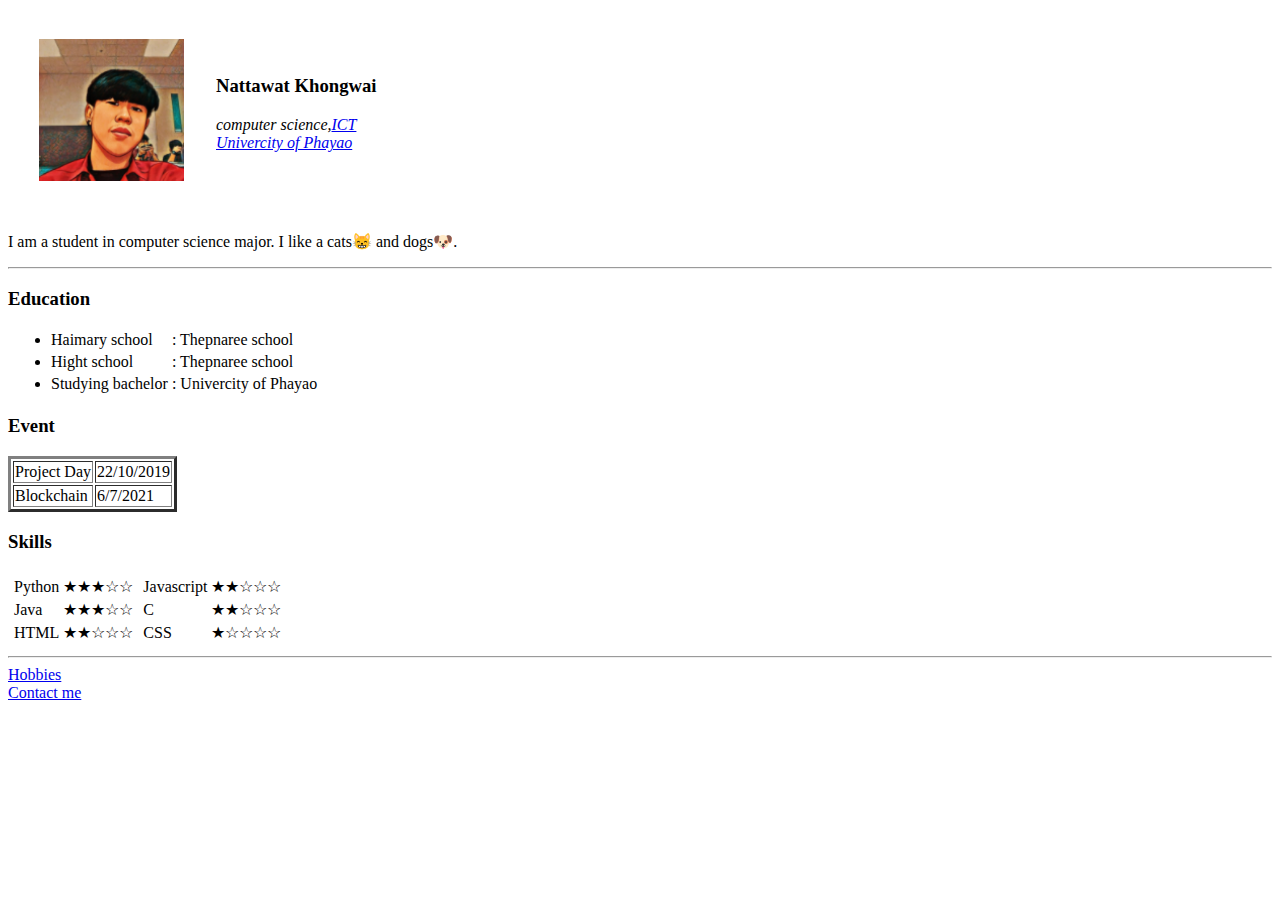
<file: index.html>
<!DOCTYPE html>
<html lang="en">
  <head>
    <meta charset="UTF-8" />
    <meta http-equiv="X-UA-Compatible" content="IE=edge" />
    <meta name="viewport" content="width=device-width, initial-scale=1.0" />
    <title>Nattawat Personal Site</title>
  </head>
  <body>
    <table cellspacing="30">
      <tr>
        <td>
          <img
            src="me.PNG"
            alt="profile nattawat"
            width="145"
            height="142"
          />
        </td>
        <td>
          <h3>Nattawat Khongwai</h3>
          <p>
            <em>
              computer science,<a href="https://ict.up.ac.th/" target="_blank"
                >ICT</a
              ><br />
              <a href="https://www.up.ac.th/th/" target="_blank"
                >Univercity of Phayao</a
              >
            </em>
          </p>
        </td>
      </tr>
    </table>
    <p>I am a student in computer science major. I like a cats😸 and dogs🐶.</p>
    <hr />
    <h3>Education</h3>
    <ul>
      <table>
        <tr>
          <td><li>Haimary school </li></td>
          <td>: Thepnaree school</td>
        </tr>
        <tr>
          <td><li>Hight school </li></td>
          <td>: Thepnaree school</td>
        </tr>
        <tr>
          <td><li>Studying bachelor </td></td>
          <td>: Univercity of Phayao</td>
        </tr>
      </table>
    </ul>
    <h3>Event</h3>
    <table border="3">
      <tr>
        <td>Project Day</td>
        <td>22/10/2019</td>
      </tr>
      <tr>
        <td>Blockchain</td>
        <td>6/7/2021</td>
      </tr>
    </table>

    <h3>Skills</h3>
    <table>
      <tr>
        <td>
          <table>
            <tr>
              <td>Python</td>
              <td>★★★☆☆</td>
            </tr>
            <tr>
              <td>Java</td>
              <td>★★★☆☆</td>
            </tr>
            <tr>
              <td>HTML</td>
              <td>★★☆☆☆</td>
            </tr>
          </table>
        </td>

        <td>
          <table>
            <tr>
              <td>Javascript</td>
              <td>★★☆☆☆</td>
            </tr>
            <tr>
              <td>C</td>
              <td>★★☆☆☆</td>
            </tr>
            <tr>
              <td>CSS</td>
              <td>★☆☆☆☆</td>
            </tr>
          </table>
        </td>
      </tr>
    </table>
    <hr />
    <a href="hobbies.html " target="_blank"><li>Hobbies</li></a>
    <a href="contact-me.html" target="_blank"><li>Contact me</li></a>
  </body>
</html>
</file>
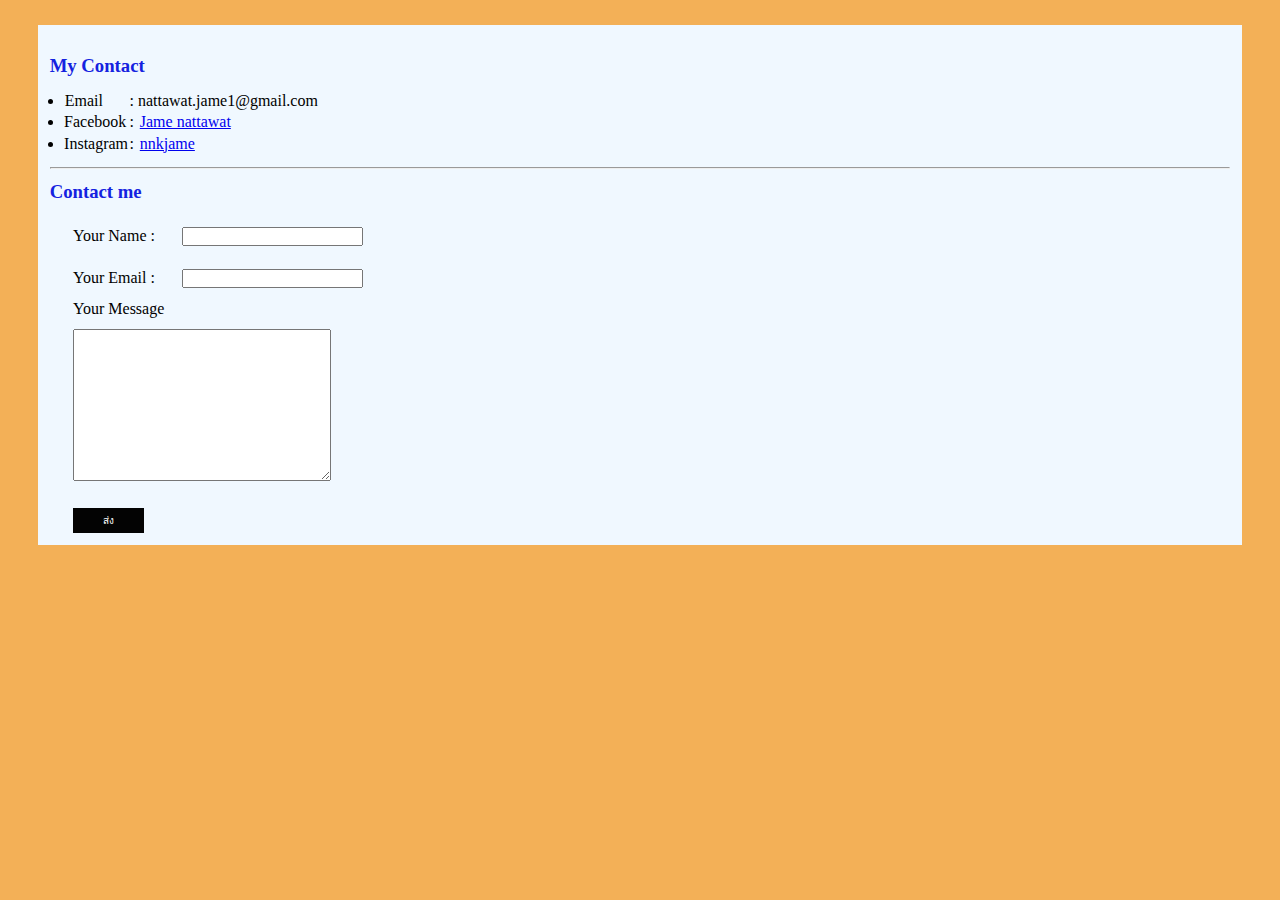
<file: contact-me.html>
<!DOCTYPE html>
<html lang="en">
  <head>
    <meta charset="UTF-8" />
    <meta http-equiv="X-UA-Compatible" content="IE=edge" />
    <meta name="viewport" content="width=device-width, initial-scale=1.0" />
    <title>connact-me</title>
    <link rel="stylesheet" href="style.css">
  </head>
  <body>
    <div class="asw">
    <br>
    <h3>My Contact</h3>
    <ul>
      <table >
        <tr>
          <td><li><Email/li>Email</td>
          <td>: nattawat.jame1@gmail.com</td>
        </tr>
        <tr>
          <td><li>Facebook</li></td>
          <td>: <a href="https://www.facebook.com/jameNKA1/" target="_blank">Jame nattawat</a></td>
        </tr>
        <tr>
          <td><li>Instagram</li></td>
          <td>: <a href="https://www.instagram.com/nkkjame/" target="_blank">nnkjame</a></td>
        </tr>
      </table>
    </ul>
    <hr />
    <h3>Contact me</h3>
    <ul>
    <form action="mailto:nattawat.jame1@gmail.com" method="post" enctype="text/plain">
          <label for="">Your Name :</label>
          <input type="text" name="Name" id="" /><br />
          <td></td><label for="">Your Email :</label>
          <input type="email" name="Email" id="" /><br />
          <label for="">Your Message</label><br>
          <textarea name="Message" id="" cols="30" rows="10"></textarea><br />
          <input type="submit" value="ส่ง" class="button"/>
      
    </ul>
    </form>
  </div>
  </body>
</html>
</file>
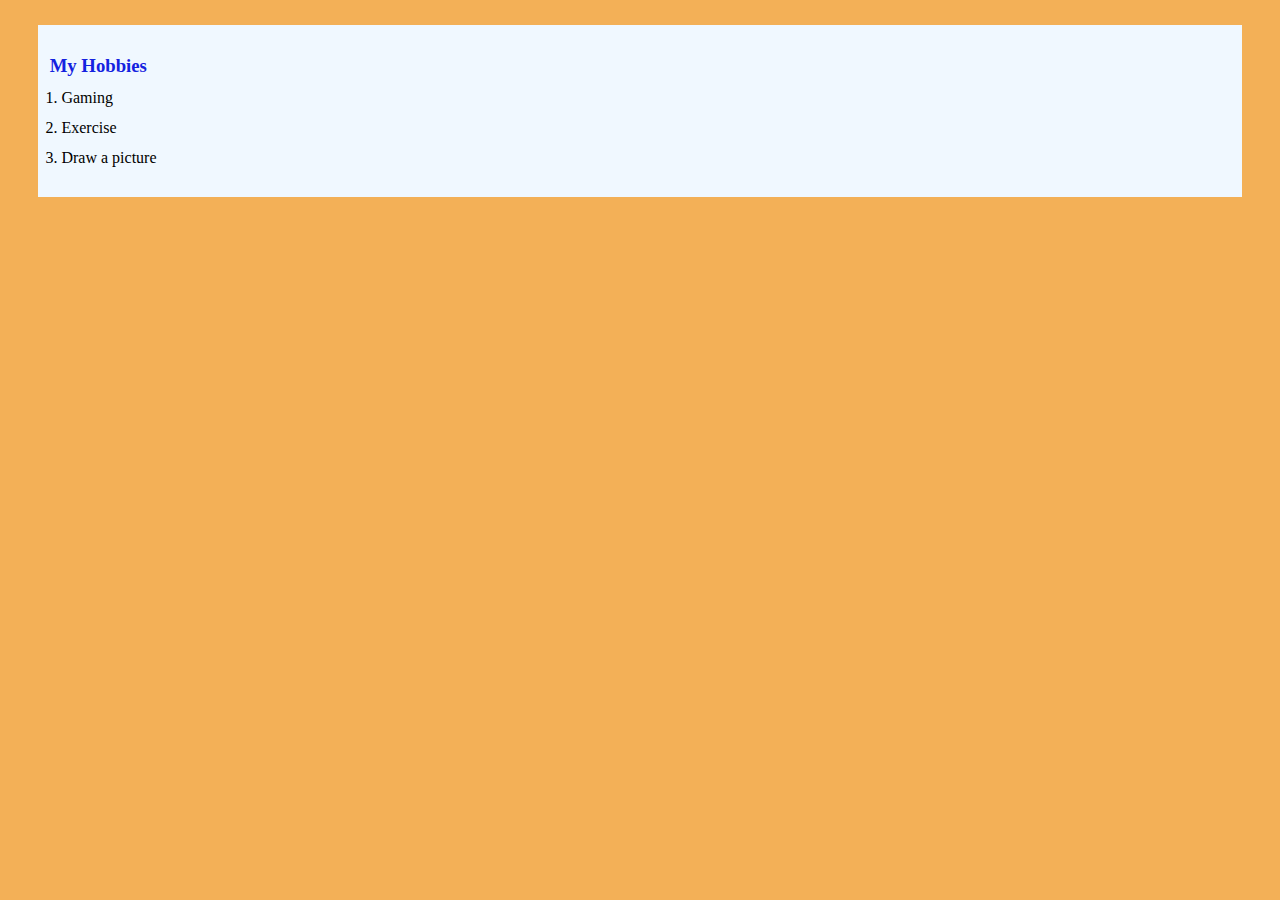
<file: hobbies.html>
<!DOCTYPE html>
<html lang="en">
  <head>
    <meta charset="UTF-8" />
    <meta http-equiv="X-UA-Compatible" content="IE=edge" />
    <meta name="viewport" content="width=device-width, initial-scale=1.0" />
    <title>hobbies</title>
    <link rel="stylesheet" href="style.css">
  </head>
  <body>
    <div class="asw">
      <br>
    <h3>My Hobbies</h3>
    <ol>
      <li>Gaming</li>
      <li>Exercise</li>
      <li>Draw a picture</li>
    </ol>
    <br>
  </div>
  </body>
</html>
</file>
<file: style.css>
*{
  margin: 1%;
  padding: 0;
}
body {
  background-color: rgb(243, 176, 87);
}

.asw {
    background-color: aliceblue;
}
h3{
  color: rgb(20, 34, 224);
}

.button {
  background-color: #030303; 
  border: none;
  color: white;
  padding: 5px 30px;

  display: inline-block;
  font-size: 10px;


  margin-left: 5;
}
</file>
